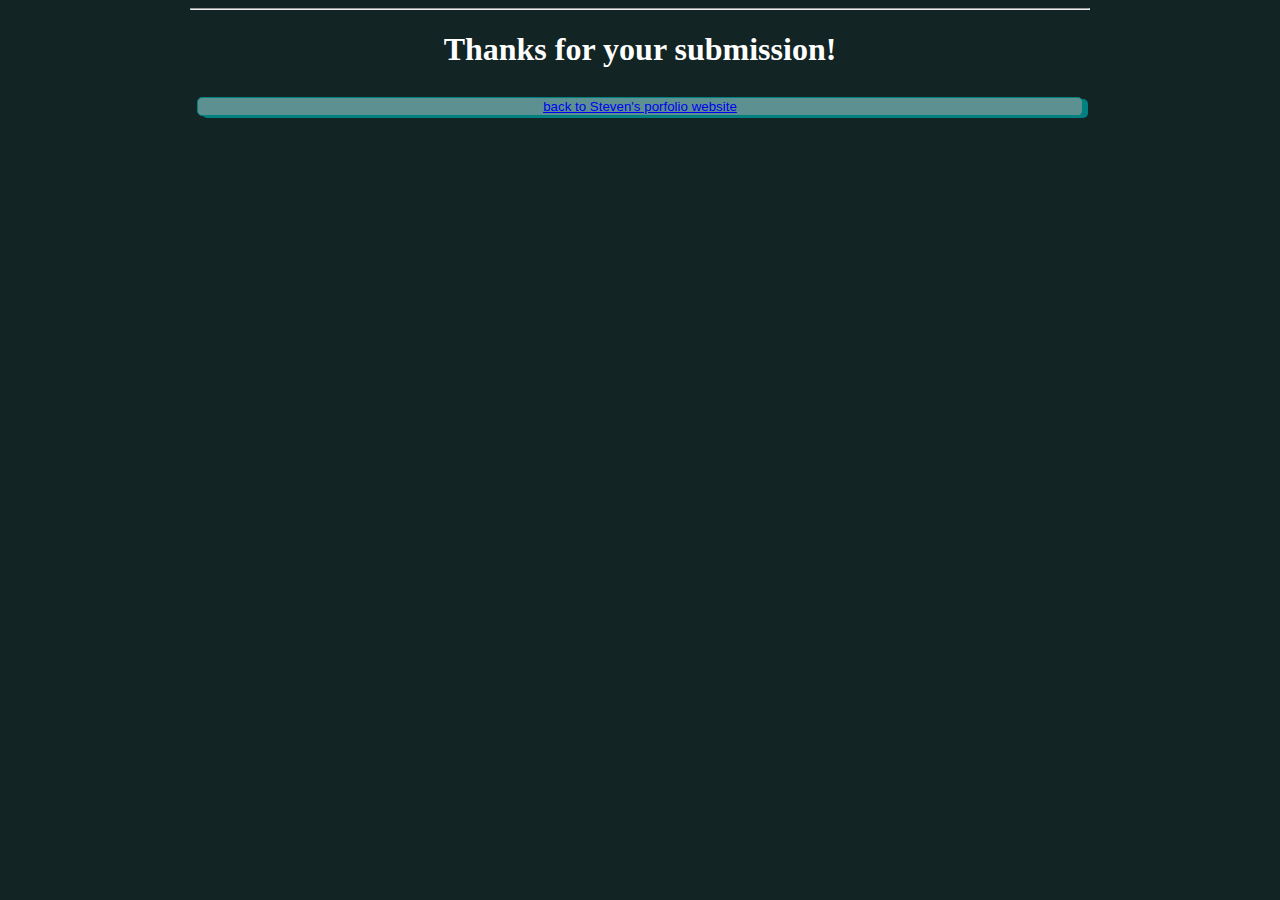
<file: contact.html>
<!DOCTYPE html>
<html lang="en" dir="ltr">
  <head>
    <meta charset="utf-8">
    <link rel="stylesheet" type="text/css" href="portfolio.css">
    <link href="https://fonts.googleapis.com/css?family=Rubik" rel="stylesheet">
    <title>Forms Review</title>
  </head>
  <body>
    <section id="overlay">
      <hr>
      <h1>Thanks for your submission!</h1>
    </section>
    <button class="button"><a  href="./portfolio.html">back to Steven's porfolio website</a></button>
  </body>
</html>
</file>
<file: portfolio.css>
.header {
    /* border: 2px solid yellow; */
    height: 20em;
    width:  100%;
    display: flex; 
}    
body {
    /* border: 2px solid red; */
    background-color: rgb(18, 36, 36);
    color: white;
    margin: 0 auto;
    text-align: center;
    padding: 0 1em;
    max-width: 900px;
    display: flex;
    flex-direction: column;
    /* height: 1200px; */
    position: relative;
}
/*navigation bar*/
nav {
    /* border: 2px solid blue; */
    display: flex;
    border-bottom: 1px solid darkslategrey;
    /* z-index: 2; */
    width: 100%;
    margin-top: 1.25em;
    margin-bottom: 10em;
    padding-bottom: 1em;
}
@media only screen and (max-width: 450px) {
    nav {
        height: 15em;
    }
}
nav h1 {
    /* border: 2px solid blue; */
    text-align: justify;
    /* margin: 1.25; */
    padding: 1em;
    font-size: 1.5em;
    margin: 1em;
}
nav ul {
    /* border: 2px solid green; */
    margin: 1em 5em 1em auto;
   
}
nav li {
    padding: .5em;
}
.navigation-item {
    /* border: 2px solid yellow; */
    display: inline-block;
    margin: .42em;
    background-color: darkslategrey;
    border-radius: 15px;
    box-shadow: 5px 2px 0 teal;
    border: 2px solid teal;
}
.navigation-item a {
    color: white;
}
.navigation-item:hover {
    background-color: rgb(114, 165, 165);
    color: lightgrey;
    transition: 1s;
    box-shadow: 10px 5px 0 rgb(235, 171, 53);
    border: 2px solid rgb(235, 171, 53)
}

.top {
    position: fixed;
    border-radius: 15px;
    background-color: darkslategrey;
    border: 1px solid teal;
    box-shadow: 2px 1px 0 teal;
}
.top a {
    color: white;
}
.top:hover {
    background-color: rgb(114, 165, 165);
    color: lightgrey;
    transition: 1s;
    box-shadow: 10px 5px 0 rgb(235, 171, 53);
    border: 2px solid rgb(235, 171, 53);

}

/*about me section styling*/
#more-info,
#read-less {
    display: none;
}
#read-more {
    display: inline-block;
}
#about-me {
    /* border: 2px solid red; */
    border-bottom: 1px solid darkslategrey;
    text-align: center;
    padding-bottom: 10em;
}
.about-me-container {
    /* border: 2px solid blue; */
    margin: 1em;
    display: flex;
    text-align: center;
    justify-content: center;
}
.about-me-text-container {
    /* border: 2px solid yellow; */
    margin: 10px;
    display: block;
    width: 40%;
    font-size: 1em;
}

/*project section styling*/
#projects {
    /* border: 2px solid blue; */
    padding: 1em;
    margin: 2.5em auto;
}
.project-container {
    /* border: 2px solid yellow; */
    display: flex;
    flex-wrap: wrap;
    /* flex-direction: inline; */
    border-bottom: 1px solid darkslategrey;
    padding: 5em;
    justify-content: space-around;
    /* align-items: center; */
    /* min-height: 25em; */
    
}
/* #projects h2 {
    border: 2px solid red;
    margin: 2em;
} */
.project {
    background-color: darkslategrey;
    border-radius: 15px;
    margin: .5em;
    width: auto;
    display: inline-block;
    box-shadow: 5px 2px 0 teal;
    height: 20em;
    border: 2px solid teal;
}
@media only screen and (max-width: 450px) {
    .project-container {
        display: block;
    }
}
/* .project:hover {
    background-color: rgb(114, 165, 165);
    color: lightgrey;
    transition: 1s;
    box-shadow: 10px 5px 0 rgb(235, 171, 53);
    border: 2px solid rgb(235, 171, 53);
} */
.project-description {
    /* border: 2px solid blue; */
    display: flex;
    flex-direction: column;
    position: relative;
    border-top-left-radius: 15px;
    border-top-right-radius: 15px;
    width: 100%;
    text-align: center;
    height: 80%;
} 
/*made background transparent. reference url https://coder-coder.com/background-image-opacity/ */
.project-description::before {
    content: '';
    background-image: url("./tatyova_pic.jpg");
    background-size: cover;
    position: absolute;
    top: 0px;
    right: 0px;
    bottom: 0px;
    left: 0px;
    opacity: .5;
    border-top-right-radius: 15px;
    border-top-left-radius: 15px;
} 
.project-button {
    /* border: 2px solid blue; */
    display: inline-block;
    border-bottom-left-radius: 15px;
    border-bottom-right-radius: 15px;
    width: 100%;
    margin: 0 auto;
    text-align: center;
    height: 20%;
}    
.project-description h3 {
    /* border: 1px solid red; */
    position: relative;
    opacity: 1;
    color: white;
    font-size: 1em;
    text-align: center;
}
.button {
    /* border: 2px solid red; */
    border-radius: 5px;
    margin: .5em;
    background-color: rgb(93, 145, 145);
    border: 1px solid teal;
    box-shadow: 5px 2px 0 teal;
    
}
.button:hover {
    background-color: rgb(13, 56, 56);
    color: lightgrey;
    transition: 1s;
    box-shadow: 7px 5px 0 rgb(235, 171, 53);
    border: 1px solid rgb(235, 171, 53);
}

/*skills section styling*/
#skills {
    /* background-color: darkslategrey; */
    border-bottom: 1px solid darkslategrey;
    padding-bottom: 100px;
}
#skills-container > * {
    /* border: 2px solid red; */
    font-size: 2em;
    width: 2em;
    /* margin-top: var(--spacing-1); */
}
/*skills icons*/
.fab {
    font-family: "Font Awesome 5 Brands";
}

/*footer styling*/
.footer {
    /* background-color: darkslategrey; */
    padding: 10px;
    margin-top: 2.5em;
    align-items: center;
}
.fab {
    /* border: 2px solid red; */
    margin: 0 10px;
}
.fab p,
.fab a {
    color: white;
    font-size: 10px;
}

/*contact form*/
#contact-form {
    /* border: 2px solid yellow; */
    diplay: flex;
    flex-direction: column;
    background-color: darkslategrey;
    border-radius: 15px;
    margin: .5em auto;
    padding-right: ;
    width: ;
    /* display: inline-block; */
    box-shadow: 5px 2px 0 teal;
    height: auto;
    border: 2px solid teal;
    line-height: 30px;
}
#contact-form h2 {
    /* border: 2px solid red; */

}
.name {
    
    /* border: 2px solid blue; */
    /* width: 75%;
    text-align: right; */
}
</file>
